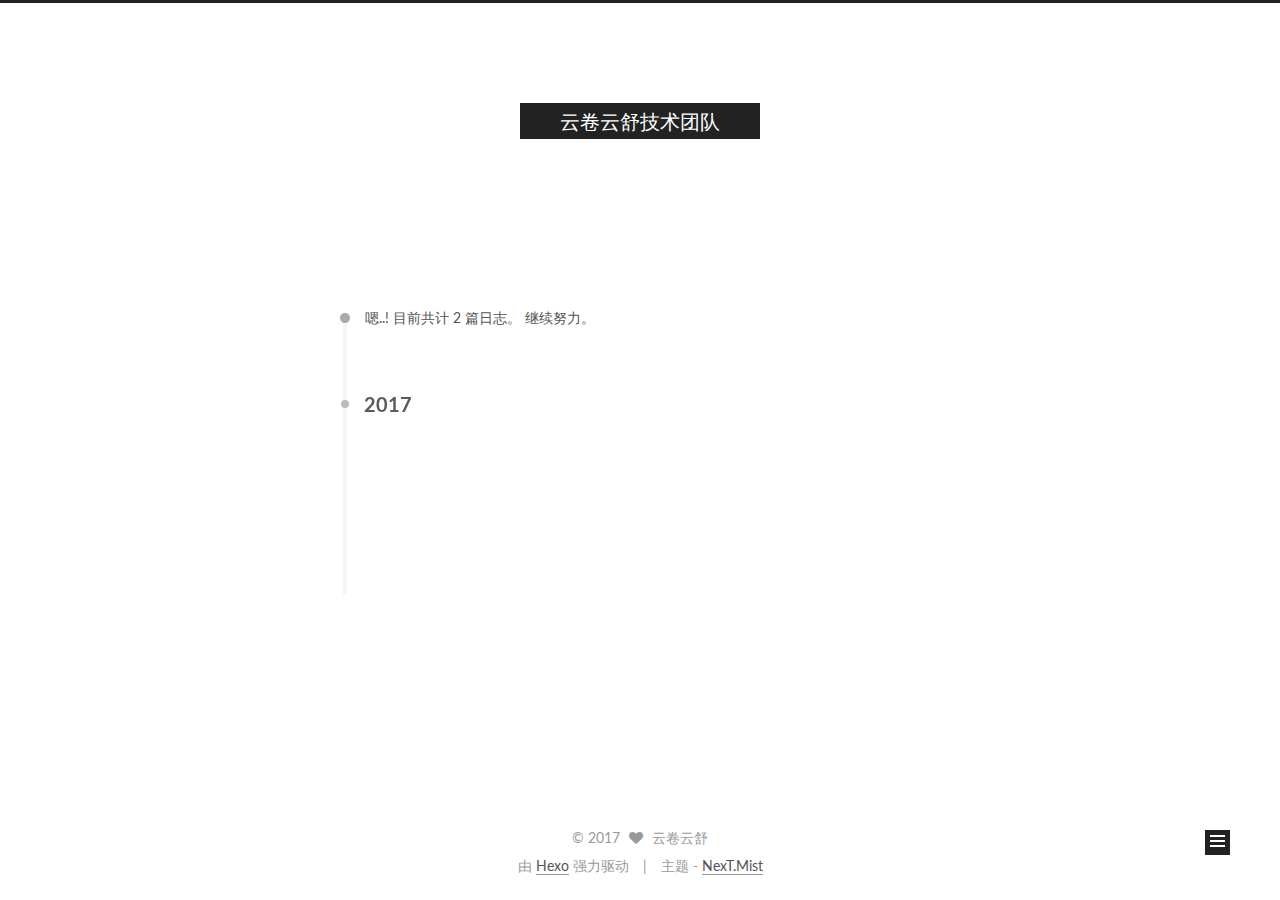
<file: archives/index.html>
<!doctype html>



  


<html class="theme-next mist use-motion" lang="zh-Hans">
<head>
  <meta charset="UTF-8"/>
<meta http-equiv="X-UA-Compatible" content="IE=edge" />
<meta name="viewport" content="width=device-width, initial-scale=1, maximum-scale=1"/>



<meta http-equiv="Cache-Control" content="no-transform" />
<meta http-equiv="Cache-Control" content="no-siteapp" />












  
  
  <link href="/lib/fancybox/source/jquery.fancybox.css?v=2.1.5" rel="stylesheet" type="text/css" />




  
  
  
  

  
    
    
  

  

  

  

  

  
    
    
    <link href="//fonts.googleapis.com/css?family=Lato:300,300italic,400,400italic,700,700italic&subset=latin,latin-ext" rel="stylesheet" type="text/css">
  






<link href="/lib/font-awesome/css/font-awesome.min.css?v=4.6.2" rel="stylesheet" type="text/css" />

<link href="/css/main.css?v=5.1.0" rel="stylesheet" type="text/css" />


  <meta name="keywords" content="Hexo, NexT" />








  <link rel="shortcut icon" type="image/x-icon" href="/favicon.ico?v=5.1.0" />






<meta property="og:type" content="website">
<meta property="og:title" content="云卷云舒技术团队">
<meta property="og:url" content="http://yoursite.com/archives/index.html">
<meta property="og:site_name" content="云卷云舒技术团队">
<meta name="twitter:card" content="summary">
<meta name="twitter:title" content="云卷云舒技术团队">



<script type="text/javascript" id="hexo.configurations">
  var NexT = window.NexT || {};
  var CONFIG = {
    root: '/',
    scheme: 'Mist',
    sidebar: {"position":"left","display":"post"},
    fancybox: true,
    motion: true,
    duoshuo: {
      userId: '0',
      author: '博主'
    },
    algolia: {
      applicationID: '',
      apiKey: '',
      indexName: '',
      hits: {"per_page":10},
      labels: {"input_placeholder":"Search for Posts","hits_empty":"We didn't find any results for the search: ${query}","hits_stats":"${hits} results found in ${time} ms"}
    }
  };
</script>



  <link rel="canonical" href="http://yoursite.com/archives/"/>





  <title> 归档 | 云卷云舒技术团队 </title>
</head>

<body itemscope itemtype="http://schema.org/WebPage" lang="zh-Hans">

  










  
  
    
  

  <div class="container one-collumn sidebar-position-left  page-archive  ">
    <div class="headband"></div>

    <header id="header" class="header" itemscope itemtype="http://schema.org/WPHeader">
      <div class="header-inner"><div class="site-meta ">
  

  <div class="custom-logo-site-title">
    <a href="/"  class="brand" rel="start">
      <span class="logo-line-before"><i></i></span>
      <span class="site-title">云卷云舒技术团队</span>
      <span class="logo-line-after"><i></i></span>
    </a>
  </div>
    
      <p class="site-subtitle"></p>
    
</div>

<div class="site-nav-toggle">
  <button>
    <span class="btn-bar"></span>
    <span class="btn-bar"></span>
    <span class="btn-bar"></span>
  </button>
</div>

<nav class="site-nav">
  

  
    <ul id="menu" class="menu">
      
        
        <li class="menu-item menu-item-home">
          <a href="/" rel="section">
            
              <i class="menu-item-icon fa fa-fw fa-home"></i> <br />
            
            首页
          </a>
        </li>
      
        
        <li class="menu-item menu-item-archives">
          <a href="/archives" rel="section">
            
              <i class="menu-item-icon fa fa-fw fa-archive"></i> <br />
            
            归档
          </a>
        </li>
      
        
        <li class="menu-item menu-item-tags">
          <a href="/tags" rel="section">
            
              <i class="menu-item-icon fa fa-fw fa-tags"></i> <br />
            
            标签
          </a>
        </li>
      

      
    </ul>
  

  
</nav>



 </div>
    </header>

    <main id="main" class="main">
      <div class="main-inner">
        <div class="content-wrap">
          <div id="content" class="content">
            

  <section id="posts" class="posts-collapse">
    <span class="archive-move-on"></span>

    <span class="archive-page-counter">
      
      
      
        
      
      嗯..! 目前共计 2 篇日志。 继续努力。
    </span>

    

      
      
      

      
        
        <div class="collection-title">
          <h2 class="archive-year motion-element" id="archive-year-2017">2017</h2>
        </div>
      
      

      

  <article class="post post-type-normal" itemscope itemtype="http://schema.org/Article">
    <header class="post-header">

      <h1 class="post-title">
        
            <a class="post-title-link" href="/2017/01/02/hexo-notes/" itemprop="url">
              
                <span itemprop="name">hexo-notes</span>
              
            </a>
        
      </h1>

      <div class="post-meta">
        <time class="post-time" itemprop="dateCreated"
              datetime="2017-01-02T22:56:38+08:00"
              content="2017-01-02" >
          01-02
        </time>
      </div>

    </header>
  </article>



    

      
      
      

      
      

      

  <article class="post post-type-normal" itemscope itemtype="http://schema.org/Article">
    <header class="post-header">

      <h1 class="post-title">
        
            <a class="post-title-link" href="/2017/01/02/hello-world/" itemprop="url">
              
                <span itemprop="name">Hello World</span>
              
            </a>
        
      </h1>

      <div class="post-meta">
        <time class="post-time" itemprop="dateCreated"
              datetime="2017-01-02T22:22:43+08:00"
              content="2017-01-02" >
          01-02
        </time>
      </div>

    </header>
  </article>



    

  </section>

  



          </div>
          


          

        </div>
        
          
  
  <div class="sidebar-toggle">
    <div class="sidebar-toggle-line-wrap">
      <span class="sidebar-toggle-line sidebar-toggle-line-first"></span>
      <span class="sidebar-toggle-line sidebar-toggle-line-middle"></span>
      <span class="sidebar-toggle-line sidebar-toggle-line-last"></span>
    </div>
  </div>

  <aside id="sidebar" class="sidebar">
    <div class="sidebar-inner">

      

      

      <section class="site-overview sidebar-panel sidebar-panel-active">
        <div class="site-author motion-element" itemprop="author" itemscope itemtype="http://schema.org/Person">
          <img class="site-author-image" itemprop="image"
               src="/images/avatar.gif"
               alt="云卷云舒" />
          <p class="site-author-name" itemprop="name">云卷云舒</p>
          <p class="site-description motion-element" itemprop="description"></p>
        </div>
        <nav class="site-state motion-element">
        
          
            <div class="site-state-item site-state-posts">
              <a href="/archives">
                <span class="site-state-item-count">2</span>
                <span class="site-state-item-name">日志</span>
              </a>
            </div>
          

          

          

        </nav>

        

        <div class="links-of-author motion-element">
          
        </div>

        
        

        
        

        


      </section>

      

    </div>
  </aside>


        
      </div>
    </main>

    <footer id="footer" class="footer">
      <div class="footer-inner">
        <div class="copyright" >
  
  &copy; 
  <span itemprop="copyrightYear">2017</span>
  <span class="with-love">
    <i class="fa fa-heart"></i>
  </span>
  <span class="author" itemprop="copyrightHolder">云卷云舒</span>
</div>


<div class="powered-by">
  由 <a class="theme-link" href="https://hexo.io">Hexo</a> 强力驱动
</div>

<div class="theme-info">
  主题 -
  <a class="theme-link" href="https://github.com/iissnan/hexo-theme-next">
    NexT.Mist
  </a>
</div>


        

        
      </div>
    </footer>

    <div class="back-to-top">
      <i class="fa fa-arrow-up"></i>
    </div>
  </div>

  

<script type="text/javascript">
  if (Object.prototype.toString.call(window.Promise) !== '[object Function]') {
    window.Promise = null;
  }
</script>









  



  
  <script type="text/javascript" src="/lib/jquery/index.js?v=2.1.3"></script>

  
  <script type="text/javascript" src="/lib/fastclick/lib/fastclick.min.js?v=1.0.6"></script>

  
  <script type="text/javascript" src="/lib/jquery_lazyload/jquery.lazyload.js?v=1.9.7"></script>

  
  <script type="text/javascript" src="/lib/velocity/velocity.min.js?v=1.2.1"></script>

  
  <script type="text/javascript" src="/lib/velocity/velocity.ui.min.js?v=1.2.1"></script>

  
  <script type="text/javascript" src="/lib/fancybox/source/jquery.fancybox.pack.js?v=2.1.5"></script>


  


  <script type="text/javascript" src="/js/src/utils.js?v=5.1.0"></script>

  <script type="text/javascript" src="/js/src/motion.js?v=5.1.0"></script>



  
  

  
  
    <script type="text/javascript" id="motion.page.archive">
      $('.archive-year').velocity('transition.slideLeftIn');
    </script>
  


  


  <script type="text/javascript" src="/js/src/bootstrap.js?v=5.1.0"></script>



  



  




	





  




  
  

  

  

  

  


</body>
</html>
</file>
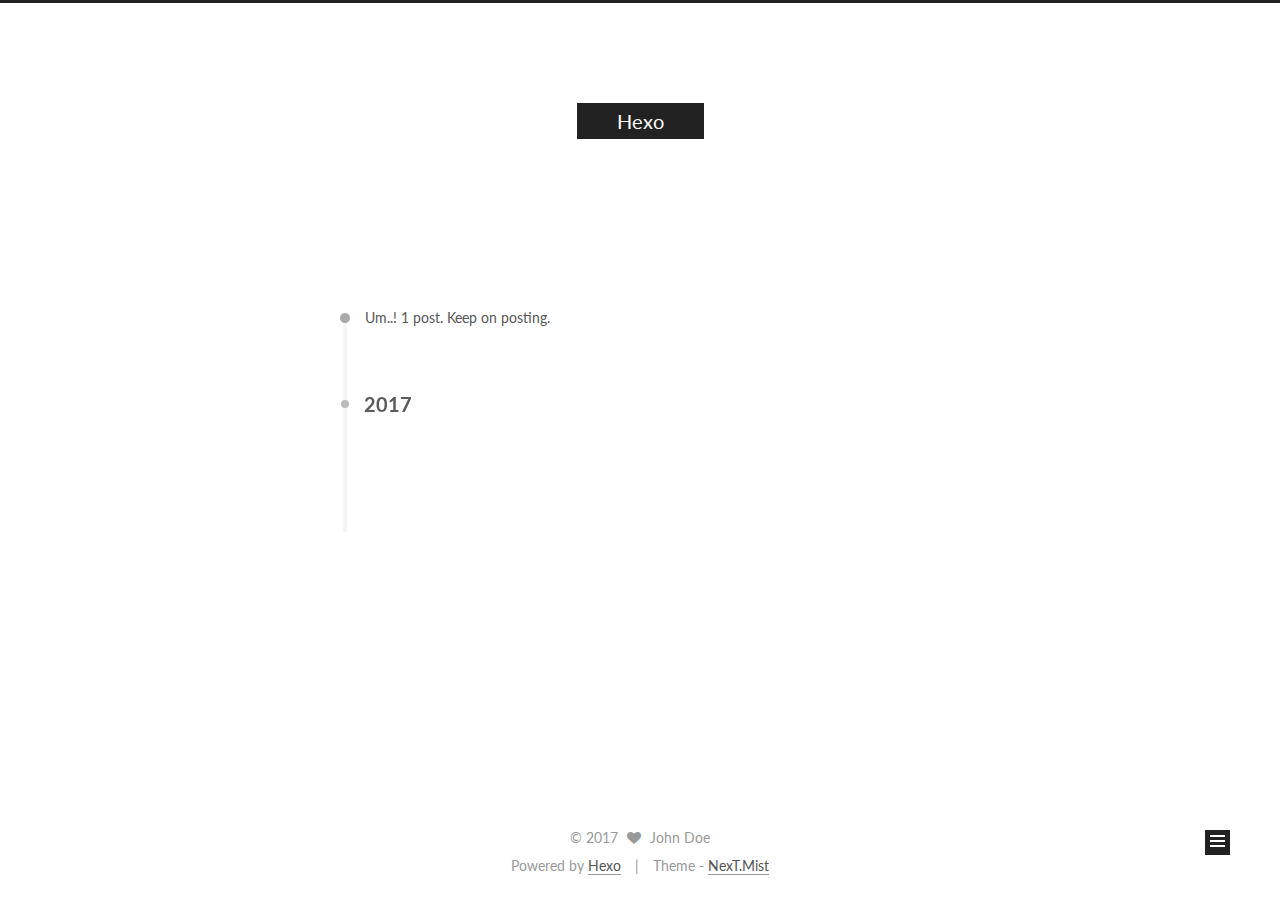
<file: archives/2017/index.html>
<!doctype html>



  


<html class="theme-next mist use-motion" lang="">
<head>
  <meta charset="UTF-8"/>
<meta http-equiv="X-UA-Compatible" content="IE=edge" />
<meta name="viewport" content="width=device-width, initial-scale=1, maximum-scale=1"/>



<meta http-equiv="Cache-Control" content="no-transform" />
<meta http-equiv="Cache-Control" content="no-siteapp" />












  
  
  <link href="/lib/fancybox/source/jquery.fancybox.css?v=2.1.5" rel="stylesheet" type="text/css" />




  
  
  
  

  
    
    
  

  

  

  

  

  
    
    
    <link href="//fonts.googleapis.com/css?family=Lato:300,300italic,400,400italic,700,700italic&subset=latin,latin-ext" rel="stylesheet" type="text/css">
  






<link href="/lib/font-awesome/css/font-awesome.min.css?v=4.6.2" rel="stylesheet" type="text/css" />

<link href="/css/main.css?v=5.1.0" rel="stylesheet" type="text/css" />


  <meta name="keywords" content="Hexo, NexT" />








  <link rel="shortcut icon" type="image/x-icon" href="/favicon.ico?v=5.1.0" />






<meta property="og:type" content="website">
<meta property="og:title" content="Hexo">
<meta property="og:url" content="http://yoursite.com/archives/2017/index.html">
<meta property="og:site_name" content="Hexo">
<meta name="twitter:card" content="summary">
<meta name="twitter:title" content="Hexo">



<script type="text/javascript" id="hexo.configurations">
  var NexT = window.NexT || {};
  var CONFIG = {
    root: '/',
    scheme: 'Mist',
    sidebar: {"position":"left","display":"post"},
    fancybox: true,
    motion: true,
    duoshuo: {
      userId: '0',
      author: 'Author'
    },
    algolia: {
      applicationID: '',
      apiKey: '',
      indexName: '',
      hits: {"per_page":10},
      labels: {"input_placeholder":"Search for Posts","hits_empty":"We didn't find any results for the search: ${query}","hits_stats":"${hits} results found in ${time} ms"}
    }
  };
</script>



  <link rel="canonical" href="http://yoursite.com/archives/2017/"/>





  <title> Archive | Hexo </title>
</head>

<body itemscope itemtype="http://schema.org/WebPage" lang="">

  










  
  
    
  

  <div class="container one-collumn sidebar-position-left  page-archive  ">
    <div class="headband"></div>

    <header id="header" class="header" itemscope itemtype="http://schema.org/WPHeader">
      <div class="header-inner"><div class="site-meta ">
  

  <div class="custom-logo-site-title">
    <a href="/"  class="brand" rel="start">
      <span class="logo-line-before"><i></i></span>
      <span class="site-title">Hexo</span>
      <span class="logo-line-after"><i></i></span>
    </a>
  </div>
    
      <p class="site-subtitle"></p>
    
</div>

<div class="site-nav-toggle">
  <button>
    <span class="btn-bar"></span>
    <span class="btn-bar"></span>
    <span class="btn-bar"></span>
  </button>
</div>

<nav class="site-nav">
  

  
    <ul id="menu" class="menu">
      
        
        <li class="menu-item menu-item-home">
          <a href="/" rel="section">
            
              <i class="menu-item-icon fa fa-fw fa-home"></i> <br />
            
            Home
          </a>
        </li>
      
        
        <li class="menu-item menu-item-archives">
          <a href="/archives" rel="section">
            
              <i class="menu-item-icon fa fa-fw fa-archive"></i> <br />
            
            Archives
          </a>
        </li>
      
        
        <li class="menu-item menu-item-tags">
          <a href="/tags" rel="section">
            
              <i class="menu-item-icon fa fa-fw fa-tags"></i> <br />
            
            Tags
          </a>
        </li>
      

      
    </ul>
  

  
</nav>



 </div>
    </header>

    <main id="main" class="main">
      <div class="main-inner">
        <div class="content-wrap">
          <div id="content" class="content">
            

  <section id="posts" class="posts-collapse">
    <span class="archive-move-on"></span>

    <span class="archive-page-counter">
      
      
      
        
      
      Um..! 1 post. Keep on posting.
    </span>

    

      
      
      

      
        
        <div class="collection-title">
          <h2 class="archive-year motion-element" id="archive-year-2017">2017</h2>
        </div>
      
      

      

  <article class="post post-type-normal" itemscope itemtype="http://schema.org/Article">
    <header class="post-header">

      <h1 class="post-title">
        
            <a class="post-title-link" href="/2017/01/02/hello-world/" itemprop="url">
              
                <span itemprop="name">Hello World</span>
              
            </a>
        
      </h1>

      <div class="post-meta">
        <time class="post-time" itemprop="dateCreated"
              datetime="2017-01-02T22:22:43+08:00"
              content="2017-01-02" >
          01-02
        </time>
      </div>

    </header>
  </article>



    

  </section>

  



          </div>
          


          

        </div>
        
          
  
  <div class="sidebar-toggle">
    <div class="sidebar-toggle-line-wrap">
      <span class="sidebar-toggle-line sidebar-toggle-line-first"></span>
      <span class="sidebar-toggle-line sidebar-toggle-line-middle"></span>
      <span class="sidebar-toggle-line sidebar-toggle-line-last"></span>
    </div>
  </div>

  <aside id="sidebar" class="sidebar">
    <div class="sidebar-inner">

      

      

      <section class="site-overview sidebar-panel sidebar-panel-active">
        <div class="site-author motion-element" itemprop="author" itemscope itemtype="http://schema.org/Person">
          <img class="site-author-image" itemprop="image"
               src="/images/avatar.gif"
               alt="John Doe" />
          <p class="site-author-name" itemprop="name">John Doe</p>
          <p class="site-description motion-element" itemprop="description"></p>
        </div>
        <nav class="site-state motion-element">
        
          
            <div class="site-state-item site-state-posts">
              <a href="/archives">
                <span class="site-state-item-count">1</span>
                <span class="site-state-item-name">posts</span>
              </a>
            </div>
          

          

          

        </nav>

        

        <div class="links-of-author motion-element">
          
        </div>

        
        

        
        

        


      </section>

      

    </div>
  </aside>


        
      </div>
    </main>

    <footer id="footer" class="footer">
      <div class="footer-inner">
        <div class="copyright" >
  
  &copy; 
  <span itemprop="copyrightYear">2017</span>
  <span class="with-love">
    <i class="fa fa-heart"></i>
  </span>
  <span class="author" itemprop="copyrightHolder">John Doe</span>
</div>


<div class="powered-by">
  Powered by <a class="theme-link" href="https://hexo.io">Hexo</a>
</div>

<div class="theme-info">
  Theme -
  <a class="theme-link" href="https://github.com/iissnan/hexo-theme-next">
    NexT.Mist
  </a>
</div>


        

        
      </div>
    </footer>

    <div class="back-to-top">
      <i class="fa fa-arrow-up"></i>
    </div>
  </div>

  

<script type="text/javascript">
  if (Object.prototype.toString.call(window.Promise) !== '[object Function]') {
    window.Promise = null;
  }
</script>









  



  
  <script type="text/javascript" src="/lib/jquery/index.js?v=2.1.3"></script>

  
  <script type="text/javascript" src="/lib/fastclick/lib/fastclick.min.js?v=1.0.6"></script>

  
  <script type="text/javascript" src="/lib/jquery_lazyload/jquery.lazyload.js?v=1.9.7"></script>

  
  <script type="text/javascript" src="/lib/velocity/velocity.min.js?v=1.2.1"></script>

  
  <script type="text/javascript" src="/lib/velocity/velocity.ui.min.js?v=1.2.1"></script>

  
  <script type="text/javascript" src="/lib/fancybox/source/jquery.fancybox.pack.js?v=2.1.5"></script>


  


  <script type="text/javascript" src="/js/src/utils.js?v=5.1.0"></script>

  <script type="text/javascript" src="/js/src/motion.js?v=5.1.0"></script>



  
  

  
  
    <script type="text/javascript" id="motion.page.archive">
      $('.archive-year').velocity('transition.slideLeftIn');
    </script>
  


  


  <script type="text/javascript" src="/js/src/bootstrap.js?v=5.1.0"></script>



  



  




	





  




  
  

  

  

  

  


</body>
</html>
</file>
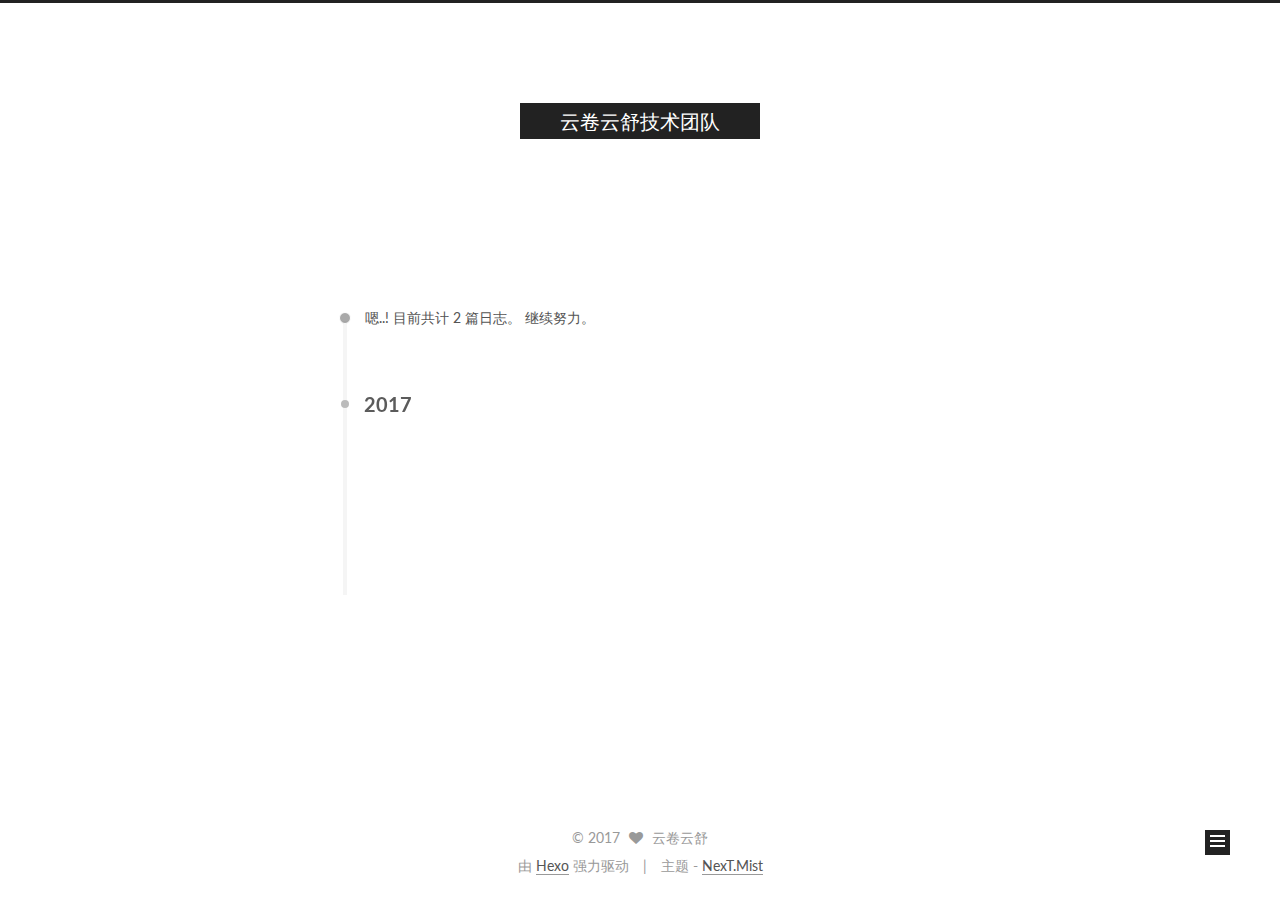
<file: archives/2017/01/index.html>
<!doctype html>



  


<html class="theme-next mist use-motion" lang="zh-Hans">
<head>
  <meta charset="UTF-8"/>
<meta http-equiv="X-UA-Compatible" content="IE=edge" />
<meta name="viewport" content="width=device-width, initial-scale=1, maximum-scale=1"/>



<meta http-equiv="Cache-Control" content="no-transform" />
<meta http-equiv="Cache-Control" content="no-siteapp" />












  
  
  <link href="/lib/fancybox/source/jquery.fancybox.css?v=2.1.5" rel="stylesheet" type="text/css" />




  
  
  
  

  
    
    
  

  

  

  

  

  
    
    
    <link href="//fonts.googleapis.com/css?family=Lato:300,300italic,400,400italic,700,700italic&subset=latin,latin-ext" rel="stylesheet" type="text/css">
  






<link href="/lib/font-awesome/css/font-awesome.min.css?v=4.6.2" rel="stylesheet" type="text/css" />

<link href="/css/main.css?v=5.1.0" rel="stylesheet" type="text/css" />


  <meta name="keywords" content="Hexo, NexT" />








  <link rel="shortcut icon" type="image/x-icon" href="/favicon.ico?v=5.1.0" />






<meta property="og:type" content="website">
<meta property="og:title" content="云卷云舒技术团队">
<meta property="og:url" content="http://yoursite.com/archives/2017/01/index.html">
<meta property="og:site_name" content="云卷云舒技术团队">
<meta name="twitter:card" content="summary">
<meta name="twitter:title" content="云卷云舒技术团队">



<script type="text/javascript" id="hexo.configurations">
  var NexT = window.NexT || {};
  var CONFIG = {
    root: '/',
    scheme: 'Mist',
    sidebar: {"position":"left","display":"post"},
    fancybox: true,
    motion: true,
    duoshuo: {
      userId: '0',
      author: '博主'
    },
    algolia: {
      applicationID: '',
      apiKey: '',
      indexName: '',
      hits: {"per_page":10},
      labels: {"input_placeholder":"Search for Posts","hits_empty":"We didn't find any results for the search: ${query}","hits_stats":"${hits} results found in ${time} ms"}
    }
  };
</script>



  <link rel="canonical" href="http://yoursite.com/archives/2017/01/"/>





  <title> 归档 | 云卷云舒技术团队 </title>
</head>

<body itemscope itemtype="http://schema.org/WebPage" lang="zh-Hans">

  










  
  
    
  

  <div class="container one-collumn sidebar-position-left  page-archive  ">
    <div class="headband"></div>

    <header id="header" class="header" itemscope itemtype="http://schema.org/WPHeader">
      <div class="header-inner"><div class="site-meta ">
  

  <div class="custom-logo-site-title">
    <a href="/"  class="brand" rel="start">
      <span class="logo-line-before"><i></i></span>
      <span class="site-title">云卷云舒技术团队</span>
      <span class="logo-line-after"><i></i></span>
    </a>
  </div>
    
      <p class="site-subtitle"></p>
    
</div>

<div class="site-nav-toggle">
  <button>
    <span class="btn-bar"></span>
    <span class="btn-bar"></span>
    <span class="btn-bar"></span>
  </button>
</div>

<nav class="site-nav">
  

  
    <ul id="menu" class="menu">
      
        
        <li class="menu-item menu-item-home">
          <a href="/" rel="section">
            
              <i class="menu-item-icon fa fa-fw fa-home"></i> <br />
            
            首页
          </a>
        </li>
      
        
        <li class="menu-item menu-item-archives">
          <a href="/archives" rel="section">
            
              <i class="menu-item-icon fa fa-fw fa-archive"></i> <br />
            
            归档
          </a>
        </li>
      
        
        <li class="menu-item menu-item-tags">
          <a href="/tags" rel="section">
            
              <i class="menu-item-icon fa fa-fw fa-tags"></i> <br />
            
            标签
          </a>
        </li>
      

      
    </ul>
  

  
</nav>



 </div>
    </header>

    <main id="main" class="main">
      <div class="main-inner">
        <div class="content-wrap">
          <div id="content" class="content">
            

  <section id="posts" class="posts-collapse">
    <span class="archive-move-on"></span>

    <span class="archive-page-counter">
      
      
      
        
      
      嗯..! 目前共计 2 篇日志。 继续努力。
    </span>

    

      
      
      

      
        
        <div class="collection-title">
          <h2 class="archive-year motion-element" id="archive-year-2017">2017</h2>
        </div>
      
      

      

  <article class="post post-type-normal" itemscope itemtype="http://schema.org/Article">
    <header class="post-header">

      <h1 class="post-title">
        
            <a class="post-title-link" href="/2017/01/02/hexo-notes/" itemprop="url">
              
                <span itemprop="name">hexo-notes</span>
              
            </a>
        
      </h1>

      <div class="post-meta">
        <time class="post-time" itemprop="dateCreated"
              datetime="2017-01-02T22:56:38+08:00"
              content="2017-01-02" >
          01-02
        </time>
      </div>

    </header>
  </article>



    

      
      
      

      
      

      

  <article class="post post-type-normal" itemscope itemtype="http://schema.org/Article">
    <header class="post-header">

      <h1 class="post-title">
        
            <a class="post-title-link" href="/2017/01/02/hello-world/" itemprop="url">
              
                <span itemprop="name">Hello World</span>
              
            </a>
        
      </h1>

      <div class="post-meta">
        <time class="post-time" itemprop="dateCreated"
              datetime="2017-01-02T22:22:43+08:00"
              content="2017-01-02" >
          01-02
        </time>
      </div>

    </header>
  </article>



    

  </section>

  



          </div>
          


          

        </div>
        
          
  
  <div class="sidebar-toggle">
    <div class="sidebar-toggle-line-wrap">
      <span class="sidebar-toggle-line sidebar-toggle-line-first"></span>
      <span class="sidebar-toggle-line sidebar-toggle-line-middle"></span>
      <span class="sidebar-toggle-line sidebar-toggle-line-last"></span>
    </div>
  </div>

  <aside id="sidebar" class="sidebar">
    <div class="sidebar-inner">

      

      

      <section class="site-overview sidebar-panel sidebar-panel-active">
        <div class="site-author motion-element" itemprop="author" itemscope itemtype="http://schema.org/Person">
          <img class="site-author-image" itemprop="image"
               src="/images/avatar.gif"
               alt="云卷云舒" />
          <p class="site-author-name" itemprop="name">云卷云舒</p>
          <p class="site-description motion-element" itemprop="description"></p>
        </div>
        <nav class="site-state motion-element">
        
          
            <div class="site-state-item site-state-posts">
              <a href="/archives">
                <span class="site-state-item-count">2</span>
                <span class="site-state-item-name">日志</span>
              </a>
            </div>
          

          

          

        </nav>

        

        <div class="links-of-author motion-element">
          
        </div>

        
        

        
        

        


      </section>

      

    </div>
  </aside>


        
      </div>
    </main>

    <footer id="footer" class="footer">
      <div class="footer-inner">
        <div class="copyright" >
  
  &copy; 
  <span itemprop="copyrightYear">2017</span>
  <span class="with-love">
    <i class="fa fa-heart"></i>
  </span>
  <span class="author" itemprop="copyrightHolder">云卷云舒</span>
</div>


<div class="powered-by">
  由 <a class="theme-link" href="https://hexo.io">Hexo</a> 强力驱动
</div>

<div class="theme-info">
  主题 -
  <a class="theme-link" href="https://github.com/iissnan/hexo-theme-next">
    NexT.Mist
  </a>
</div>


        

        
      </div>
    </footer>

    <div class="back-to-top">
      <i class="fa fa-arrow-up"></i>
    </div>
  </div>

  

<script type="text/javascript">
  if (Object.prototype.toString.call(window.Promise) !== '[object Function]') {
    window.Promise = null;
  }
</script>









  



  
  <script type="text/javascript" src="/lib/jquery/index.js?v=2.1.3"></script>

  
  <script type="text/javascript" src="/lib/fastclick/lib/fastclick.min.js?v=1.0.6"></script>

  
  <script type="text/javascript" src="/lib/jquery_lazyload/jquery.lazyload.js?v=1.9.7"></script>

  
  <script type="text/javascript" src="/lib/velocity/velocity.min.js?v=1.2.1"></script>

  
  <script type="text/javascript" src="/lib/velocity/velocity.ui.min.js?v=1.2.1"></script>

  
  <script type="text/javascript" src="/lib/fancybox/source/jquery.fancybox.pack.js?v=2.1.5"></script>


  


  <script type="text/javascript" src="/js/src/utils.js?v=5.1.0"></script>

  <script type="text/javascript" src="/js/src/motion.js?v=5.1.0"></script>



  
  

  
  
    <script type="text/javascript" id="motion.page.archive">
      $('.archive-year').velocity('transition.slideLeftIn');
    </script>
  


  


  <script type="text/javascript" src="/js/src/bootstrap.js?v=5.1.0"></script>



  



  




	





  




  
  

  

  

  

  


</body>
</html>
</file>
<file: css/main.css>
/* normalize.css v3.0.2 | MIT License | git.io/normalize */
html {
  font-family: sans-serif; /* 1 */
  -ms-text-size-adjust: 100%; /* 2 */
  -webkit-text-size-adjust: 100%; /* 2 */
}
body {
  margin: 0;
}
article,
aside,
details,
figcaption,
figure,
footer,
header,
hgroup,
main,
menu,
nav,
section,
summary {
  display: block;
}
audio,
canvas,
progress,
video {
  display: inline-block; /* 1 */
  vertical-align: baseline; /* 2 */
}
audio:not([controls]) {
  display: none;
  height: 0;
}
[hidden],
template {
  display: none;
}
a {
  background-color: transparent;
}
a:active,
a:hover {
  outline: 0;
}
abbr[title] {
  border-bottom: 1px dotted;
}
b,
strong {
  font-weight: bold;
}
dfn {
  font-style: italic;
}
h1 {
  font-size: 2em;
  margin: 0.67em 0;
}
mark {
  background: #ff0;
  color: #000;
}
small {
  font-size: 80%;
}
sub,
sup {
  font-size: 75%;
  line-height: 0;
  position: relative;
  vertical-align: baseline;
}
sup {
  top: -0.5em;
}
sub {
  bottom: -0.25em;
}
img {
  border: 0;
}
svg:not(:root) {
  overflow: hidden;
}
figure {
  margin: 1em 40px;
}
hr {
  -moz-box-sizing: content-box;
  box-sizing: content-box;
  height: 0;
}
pre {
  overflow: auto;
}
code,
kbd,
pre,
samp {
  font-family: monospace, monospace;
  font-size: 1em;
}
button,
input,
optgroup,
select,
textarea {
  color: inherit; /* 1 */
  font: inherit; /* 2 */
  margin: 0; /* 3 */
}
button {
  overflow: visible;
}
button,
select {
  text-transform: none;
}
button,
html input[type="button"],
input[type="reset"],
input[type="submit"] {
  -webkit-appearance: button; /* 2 */
  cursor: pointer; /* 3 */
}
button[disabled],
html input[disabled] {
  cursor: default;
}
button::-moz-focus-inner,
input::-moz-focus-inner {
  border: 0;
  padding: 0;
}
input {
  line-height: normal;
}
input[type="checkbox"],
input[type="radio"] {
  box-sizing: border-box; /* 1 */
  padding: 0; /* 2 */
}
input[type="number"]::-webkit-inner-spin-button,
input[type="number"]::-webkit-outer-spin-button {
  height: auto;
}
input[type="search"] {
  -webkit-appearance: textfield; /* 1 */
  -moz-box-sizing: content-box;
  -webkit-box-sizing: content-box; /* 2 */
  box-sizing: content-box;
}
input[type="search"]::-webkit-search-cancel-button,
input[type="search"]::-webkit-search-decoration {
  -webkit-appearance: none;
}
fieldset {
  border: 1px solid #c0c0c0;
  margin: 0 2px;
  padding: 0.35em 0.625em 0.75em;
}
legend {
  border: 0; /* 1 */
  padding: 0; /* 2 */
}
textarea {
  overflow: auto;
}
optgroup {
  font-weight: bold;
}
table {
  border-collapse: collapse;
  border-spacing: 0;
}
td,
th {
  padding: 0;
}
::selection {
  background: #262a30;
  color: #fff;
}
body {
  position: relative;
  font-family: 'Lato', "PingFang SC", "Microsoft YaHei", sans-serif;
  font-size: 14px;
  line-height: 2;
  color: #555;
  background: #fff;
}
@media (max-width: 767px) {
  body {
    padding-right: 0 !important;
  }
}
@media (min-width: 768px) and (max-width: 991px) {
  body {
    padding-right: 0 !important;
  }
}
@media (min-width: 1600px) {
  body {
    font-size: 16px;
  }
}
h1,
h2,
h3,
h4,
h5,
h6 {
  margin: 0;
  padding: 0;
  font-weight: bold;
  line-height: 1.5;
  font-family: 'Lato', "PingFang SC", "Microsoft YaHei", sans-serif;
}
h2,
h3,
h4,
h5,
h6 {
  margin: 20px 0 15px;
}
h1 {
  font-size: 22px;
}
@media (max-width: 767px) {
  h1 {
    font-size: 18px;
  }
}
h2 {
  font-size: 20px;
}
@media (max-width: 767px) {
  h2 {
    font-size: 16px;
  }
}
h3 {
  font-size: 18px;
}
@media (max-width: 767px) {
  h3 {
    font-size: 14px;
  }
}
h4 {
  font-size: 16px;
}
@media (max-width: 767px) {
  h4 {
    font-size: 12px;
  }
}
h5 {
  font-size: 14px;
}
@media (max-width: 767px) {
  h5 {
    font-size: 10px;
  }
}
h6 {
  font-size: 12px;
}
@media (max-width: 767px) {
  h6 {
    font-size: 8px;
  }
}
p {
  margin: 0 0 25px 0;
}
a {
  color: #555;
  text-decoration: none;
  border-bottom: 1px solid #999;
  word-wrap: break-word;
}
a:hover {
  color: #222;
  border-bottom-color: #222;
}
ul {
  list-style: none;
}
blockquote {
  margin: 0;
  padding: 0;
}
img {
  display: block;
  margin: auto;
  max-width: 100%;
  height: auto;
}
hr {
  margin: 40px 0;
  height: 3px;
  border: none;
  background-color: #ddd;
  background-image: repeating-linear-gradient(-45deg, #fff, #fff 4px, transparent 4px, transparent 8px);
}
blockquote {
  padding: 0 15px;
  color: #666;
  border-left: 4px solid #ddd;
}
blockquote cite::before {
  content: "-";
  padding: 0 5px;
}
dt {
  font-weight: 700;
}
dd {
  margin: 0;
  padding: 0;
}
.text-left {
  text-align: left;
}
.text-center {
  text-align: center;
}
.text-right {
  text-align: right;
}
.text-justify {
  text-align: justify;
}
.text-nowrap {
  white-space: nowrap;
}
.text-lowercase {
  text-transform: lowercase;
}
.text-uppercase {
  text-transform: uppercase;
}
.text-capitalize {
  text-transform: capitalize;
}
.center-block {
  display: block;
  margin-left: auto;
  margin-right: auto;
}
.clearfix:before,
.clearfix:after {
  content: " ";
  display: table;
}
.clearfix:after {
  clear: both;
}
.pullquote {
  width: 45%;
}
.pullquote.left {
  float: left;
  margin-left: 5px;
  margin-right: 10px;
}
.pullquote.right {
  float: right;
  margin-left: 10px;
  margin-right: 5px;
}
.affix.affix.affix {
  position: fixed;
}
.translation {
  margin-top: -20px;
  font-size: 14px;
  color: #999;
}
.scrollbar-measure {
  width: 100px;
  height: 100px;
  overflow: scroll;
  position: absolute;
  top: -9999px;
}
.use-motion .motion-element {
  opacity: 0;
}
#local-search-input {
  padding: 3px;
  border: none;
  text-indent: 14px;
  border-radius: 0;
  width: 140px;
  outline: none;
  border-bottom: 1px solid #999;
  background: inherit;
  opacity: 0.5;
}
#local-search-input:focus {
  opacity: 1;
}
.search-icon {
  position: absolute;
  top: 9px;
}
table {
  margin: 20px 0;
  width: 100%;
  border-collapse: collapse;
  border-spacing: 0;
  border: 1px solid #ddd;
  font-size: 14px;
  table-layout: fixed;
  word-wrap: break-all;
}
table>tbody>tr:nth-of-type(odd) {
  background-color: #f9f9f9;
}
table>tbody>tr:hover {
  background-color: #f5f5f5;
}
caption,
th,
td {
  padding: 8px;
  text-align: left;
  vertical-align: middle;
  font-weight: normal;
}
th,
td {
  border-bottom: 3px solid #ddd;
  border-right: 1px solid #eee;
}
th {
  padding-bottom: 10px;
  font-weight: 700;
}
td {
  border-bottom-width: 1px;
}
html,
body {
  height: 100%;
}
.container {
  position: relative;
  min-height: 100%;
}
.header-inner {
  margin: 0 auto;
  padding: 100px 0 70px;
  width: 700px;
}
@media (min-width: 1600px) {
  .container .header-inner {
    width: 900px;
  }
}
.main {
  padding-bottom: 150px;
}
.main-inner {
  margin: 0 auto;
  width: 700px;
}
@media (min-width: 1600px) {
  .container .main-inner {
    width: 900px;
  }
}
.footer {
  position: absolute;
  left: 0;
  bottom: 0;
  width: 100%;
  min-height: 50px;
}
.footer-inner {
  box-sizing: border-box;
  margin: 20px auto;
  width: 700px;
}
@media (min-width: 1600px) {
  .container .footer-inner {
    width: 900px;
  }
}
pre,
.highlight {
  overflow: auto;
  margin: 20px 0;
  padding: 0;
  font-size: 13px;
  color: #4d4d4c;
  background: #f7f7f7;
  line-height: 1.6;
}
pre,
code {
  font-family: consolas, Menlo, "PingFang SC", "Microsoft YaHei", monospace;
}
code {
  padding: 2px 4px;
  word-wrap: break-word;
  color: #4d4d4c;
  background: #f7f7f7;
  border-radius: 3px;
  font-size: 13px;
}
pre code {
  padding: 0;
  color: #4d4d4c;
  background: none;
  text-shadow: none;
}
.highlight {
  border-radius: 1px;
}
.highlight pre {
  border: none;
  margin: 0;
  padding: 10px 0;
}
.highlight table {
  margin: 0;
  width: auto;
  border: none;
}
.highlight td {
  border: none;
  padding: 0;
}
.highlight figcaption {
  font-size: 1em;
  color: #4d4d4c;
  line-height: 1em;
  margin-bottom: 1em;
}
.highlight figcaption:before,
.highlight figcaption:after {
  content: " ";
  display: table;
}
.highlight figcaption:after {
  clear: both;
}
.highlight figcaption a {
  float: right;
  color: #4d4d4c;
}
.highlight figcaption a:hover {
  border-bottom-color: #4d4d4c;
}
.highlight .gutter pre {
  padding-left: 10px;
  padding-right: 10px;
  color: #869194;
  text-align: right;
  background-color: #eff2f3;
}
.highlight .code pre {
  padding-left: 10px;
  padding-right: 10px;
  background-color: #f7f7f7;
}
.highlight .line {
  height: 20px;
}
.gutter {
  -webkit-user-select: none;
  -moz-user-select: none;
  -ms-user-select: none;
  user-select: none;
}
.gist table {
  width: auto;
}
.gist table td {
  border: none;
}
pre .deletion {
  background: #fdd;
}
pre .addition {
  background: #dfd;
}
pre .meta {
  color: #8959a8;
}
pre .comment {
  color: #8e908c;
}
pre .variable,
pre .attribute,
pre .tag,
pre .regexp,
pre .ruby .constant,
pre .xml .tag .title,
pre .xml .pi,
pre .xml .doctype,
pre .html .doctype,
pre .css .id,
pre .css .class,
pre .css .pseudo {
  color: #c82829;
}
pre .number,
pre .preprocessor,
pre .built_in,
pre .literal,
pre .params,
pre .constant,
pre .command {
  color: #f5871f;
}
pre .ruby .class .title,
pre .css .rules .attribute,
pre .string,
pre .value,
pre .inheritance,
pre .header,
pre .ruby .symbol,
pre .xml .cdata,
pre .special,
pre .number,
pre .formula {
  color: #718c00;
}
pre .title,
pre .css .hexcolor {
  color: #3e999f;
}
pre .function,
pre .python .decorator,
pre .python .title,
pre .ruby .function .title,
pre .ruby .title .keyword,
pre .perl .sub,
pre .javascript .title,
pre .coffeescript .title {
  color: #4271ae;
}
pre .keyword,
pre .javascript .function {
  color: #8959a8;
}
.full-image.full-image.full-image {
  border: none;
  max-width: 100%;
  width: auto;
  margin: 20px auto;
}
@media (min-width: 992px) {
  .full-image.full-image.full-image {
    max-width: none;
    width: 126%;
    margin: 0 -13%;
  }
}
.blockquote-center,
.page-home .post-type-quote blockquote,
.page-post-detail .post-type-quote blockquote {
  position: relative;
  margin: 40px 0;
  padding: 0;
  border-left: none;
  text-align: center;
}
.blockquote-center::before,
.page-home .post-type-quote blockquote::before,
.page-post-detail .post-type-quote blockquote::before,
.blockquote-center::after,
.page-home .post-type-quote blockquote::after,
.page-post-detail .post-type-quote blockquote::after {
  position: absolute;
  content: ' ';
  display: block;
  width: 100%;
  height: 24px;
  opacity: 0.2;
  background-repeat: no-repeat;
  background-position: 0 -6px;
  background-size: 22px 22px;
}
.blockquote-center::before,
.page-home .post-type-quote blockquote::before,
.page-post-detail .post-type-quote blockquote::before {
  top: -20px;
  background-image: url("../images/quote-l.svg");
  border-top: 1px solid #ccc;
}
.blockquote-center::after,
.page-home .post-type-quote blockquote::after,
.page-post-detail .post-type-quote blockquote::after {
  bottom: -20px;
  background-image: url("../images/quote-r.svg");
  border-bottom: 1px solid #ccc;
  background-position: 100% 8px;
}
.blockquote-center p,
.page-home .post-type-quote blockquote p,
.page-post-detail .post-type-quote blockquote p,
.blockquote-center div,
.page-home .post-type-quote blockquote div,
.page-post-detail .post-type-quote blockquote div {
  text-align: center;
}
.post .post-body .group-picture img {
  box-sizing: border-box;
  padding: 0 3px;
  border: none;
}
.post .group-picture-row {
  overflow: hidden;
  margin-top: 6px;
}
.post .group-picture-row:first-child {
  margin-top: 0;
}
.post .group-picture-column {
  float: left;
}
.page-post-detail .post-body .group-picture-column {
  float: none;
  margin-top: 10px;
  width: auto !important;
}
.page-post-detail .post-body .group-picture-column img {
  margin: 0 auto;
}
.page-archive .group-picture-container {
  overflow: hidden;
}
.page-archive .group-picture-row {
  float: left;
}
.page-archive .group-picture-row:first-child {
  margin-top: 6px;
}
.page-archive .group-picture-column {
  max-width: 150px;
  max-height: 150px;
}
.note {
  padding: 20px;
  margin: 20px 0;
  border: 1px solid #eee;
  border-left-width: 5px;
  border-radius: 3px;
}
.note h2,
.note h3,
.note h4,
.note h5,
.note h6 {
  margin-top: 0;
  margin-bottom: 5px;
}
.note p:last-child {
  margin-bottom: 0;
}
.note code {
  border-radius: 3px;
}
.note+.note {
  margin-top: -5px;
}
.default {
  border-left-color: #777;
}
.default h2,
.default h3,
.default h4,
.default h5,
.default h6 {
  color: #777;
}
.primary {
  border-left-color: #428bca;
}
.primary h2,
.primary h3,
.primary h4,
.primary h5,
.primary h6 {
  color: #428bca;
}
.success {
  border-left-color: #5cb85c;
}
.success h2,
.success h3,
.success h4,
.success h5,
.success h6 {
  color: #5cb85c;
}
.danger {
  border-left-color: #d9534f;
}
.danger h2,
.danger h3,
.danger h4,
.danger h5,
.danger h6 {
  color: #d9534f;
}
.warning {
  border-left-color: #f0ad4e;
}
.warning h2,
.warning h3,
.warning h4,
.warning h5,
.warning h6 {
  color: #f0ad4e;
}
.info {
  border-left-color: #5bc0de;
}
.info h2,
.info h3,
.info h4,
.info h5,
.info h6 {
  color: #5bc0de;
}
.btn {
  display: inline-block;
  padding: 0 20px;
  font-size: 14px;
  color: #fff;
  background: #222;
  border: 2px solid #222;
  text-decoration: none;
  border-radius: 0;
  transition-property: background-color;
  transition-duration: 0.2s;
  transition-timing-function: ease-in-out;
  transition-delay: 0s;
}
.btn:hover,
.post-more-link .btn:hover {
  border-color: #222;
  color: #222;
  background: #fff;
}
.btn-bar {
  display: block;
  width: 22px;
  height: 2px;
  background: #555;
  border-radius: 1px;
}
.btn-bar+.btn-bar {
  margin-top: 4px;
}
.pagination {
  margin: 120px 0 40px;
  text-align: center;
  border-top: 1px solid #eee;
}
.page-number-basic,
.pagination .prev,
.pagination .next,
.pagination .page-number,
.pagination .space {
  display: inline-block;
  position: relative;
  top: -1px;
  margin: 0 10px;
  padding: 0 10px;
  line-height: 30px;
}
@media (max-width: 767px) {
  .page-number-basic,
  .pagination .prev,
  .pagination .next,
  .pagination .page-number,
  .pagination .space {
    margin: 0 5px;
  }
}
.pagination .prev,
.pagination .next,
.pagination .page-number {
  border-bottom: 0;
  border-top: 1px solid #eee;
  transition-property: border-color;
  transition-duration: 0.2s;
  transition-timing-function: ease-in-out;
  transition-delay: 0s;
}
.pagination .prev:hover,
.pagination .next:hover,
.pagination .page-number:hover {
  border-top-color: #222;
}
.pagination .space {
  padding: 0;
  margin: 0;
}
.pagination .prev {
  margin-left: 0;
}
.pagination .next {
  margin-right: 0;
}
.pagination .page-number.current {
  color: #fff;
  background: #ccc;
  border-top-color: #ccc;
}
@media (max-width: 767px) {
  .pagination {
    border-top: none;
  }
  .pagination .prev,
  .pagination .next,
  .pagination .page-number {
    margin-bottom: 10px;
    border-top: 0;
    border-bottom: 1px solid #eee;
  }
  .pagination .prev:hover,
  .pagination .next:hover,
  .pagination .page-number:hover {
    border-bottom-color: #222;
  }
}
.comments {
  margin: 60px 20px 0;
}
.tag-cloud {
  text-align: center;
}
.tag-cloud a {
  display: inline-block;
  margin: 10px;
}
.back-to-top {
  box-sizing: border-box;
  position: fixed;
  bottom: -100px;
  right: 50px;
  z-index: 1050;
  padding: 0 6px;
  width: 25px;
  background: #222;
  font-size: 12px;
  opacity: 1;
  color: #fff;
  cursor: pointer;
  text-align: center;
  -webkit-transform: translateZ(0);
  transition-property: bottom;
  transition-duration: 0.2s;
  transition-timing-function: ease-in-out;
  transition-delay: 0s;
}
@media (max-width: 767px) {
  .back-to-top {
    display: none;
  }
}
@media (min-width: 768px) and (max-width: 991px) {
  .back-to-top {
    display: none;
  }
}
.back-to-top.back-to-top-on {
  bottom: 19px;
}
.header {
  background: #fff;
}
.header-inner {
  position: relative;
}
.headband {
  height: 3px;
  background: #222;
}
.site-meta {
  margin: 0;
  text-align: center;
}
@media (max-width: 767px) {
  .site-meta {
    text-align: center;
  }
}
.brand {
  position: relative;
  display: inline-block;
  padding: 0 40px;
  color: #fff;
  background: #222;
  border-bottom: none;
}
.brand:hover {
  color: #fff;
}
.logo {
  display: inline-block;
  margin-right: 5px;
  line-height: 36px;
  vertical-align: top;
}
.site-title {
  display: inline-block;
  vertical-align: top;
  line-height: 36px;
  font-size: 20px;
  font-weight: normal;
  font-family: 'Lato', "PingFang SC", "Microsoft YaHei", sans-serif;
}
.site-subtitle {
  margin-top: 10px;
  font-size: 13px;
  color: #999;
}
.use-motion .brand {
  opacity: 0;
}
.use-motion .logo,
.use-motion .site-title,
.use-motion .site-subtitle {
  opacity: 0;
  position: relative;
  top: -10px;
}
.site-nav-toggle {
  display: none;
  position: absolute;
  top: 10px;
  left: 10px;
}
@media (max-width: 767px) {
  .site-nav-toggle {
    display: block;
  }
}
.site-nav-toggle button {
  margin-top: 2px;
  padding: 9px 10px;
  background: transparent;
  border: none;
}
@media (max-width: 767px) {
  .site-nav {
    display: none;
    margin: 0 -10px;
    padding: 0 10px;
    clear: both;
    border-top: 1px solid #ddd;
  }
}
@media (min-width: 768px) and (max-width: 991px) {
  .site-nav {
    display: block !important;
  }
}
@media (min-width: 992px) {
  .site-nav {
    display: block !important;
  }
}
.menu {
  margin-top: 20px;
  padding-left: 0;
  text-align: center;
}
.menu .menu-item {
  display: inline-block;
  margin: 0 10px;
}
@media screen and (max-width: 767px) {
  .menu .menu-item {
    margin-top: 10px;
  }
}
.menu .menu-item a {
  display: block;
  font-size: 13px;
  text-transform: capitalize;
  line-height: inherit;
  border-bottom: 1px solid transparent;
  transition-property: border-color;
  transition-duration: 0.2s;
  transition-timing-function: ease-in-out;
  transition-delay: 0s;
}
.menu .menu-item a:hover {
  border-bottom-color: #222;
}
.menu .menu-item .fa {
  margin-right: 5px;
}
.use-motion .menu-item {
  opacity: 0;
}
.post-body {
  font-family: 'Lato', "PingFang SC", "Microsoft YaHei", sans-serif;
}
@media (max-width: 767px) {
  .post-body {
    word-break: break-word;
  }
}
.post-body .fancybox img {
  display: block !important;
  margin: 0 auto;
  cursor: pointer;
  cursor: zoom-in;
  cursor: -webkit-zoom-in;
}
.post-body .image-caption,
.post-body .figure .caption {
  margin: 10px auto 15px;
  text-align: center;
  font-size: 14px;
  color: #999;
  font-weight: bold;
  line-height: 1;
}
.post-sticky-flag {
  display: inline-block;
  font-size: 16px;
  -ms-transform: rotate(30deg);
  -webkit-transform: rotate(30deg);
  -moz-transform: rotate(30deg);
  -ms-transform: rotate(30deg);
  -o-transform: rotate(30deg);
  transform: rotate(30deg);
}
.posts-expand {
  padding-top: 40px;
}
@media (max-width: 767px) {
  .posts-expand {
    margin: 0 20px;
  }
  .post-body pre,
  .post-body .highlight {
    padding: 10px;
  }
  .post-body pre .gutter pre,
  .post-body .highlight .gutter pre {
    padding-right: 10px;
  }
}
@media (min-width: 992px) {
  .posts-expand .post-body {
    text-align: justify;
  }
}
.posts-expand .post-body h2,
.posts-expand .post-body h3,
.posts-expand .post-body h4,
.posts-expand .post-body h5,
.posts-expand .post-body h6 {
  padding-top: 10px;
}
.posts-expand .post-body h2 .header-anchor,
.posts-expand .post-body h3 .header-anchor,
.posts-expand .post-body h4 .header-anchor,
.posts-expand .post-body h5 .header-anchor,
.posts-expand .post-body h6 .header-anchor {
  float: right;
  margin-left: 10px;
  color: #ccc;
  border-bottom-style: none;
  visibility: hidden;
}
.posts-expand .post-body h2 .header-anchor:hover,
.posts-expand .post-body h3 .header-anchor:hover,
.posts-expand .post-body h4 .header-anchor:hover,
.posts-expand .post-body h5 .header-anchor:hover,
.posts-expand .post-body h6 .header-anchor:hover {
  color: inherit;
}
.posts-expand .post-body h2:hover .header-anchor,
.posts-expand .post-body h3:hover .header-anchor,
.posts-expand .post-body h4:hover .header-anchor,
.posts-expand .post-body h5:hover .header-anchor,
.posts-expand .post-body h6:hover .header-anchor {
  visibility: visible;
}
.posts-expand .post-body ul li {
  list-style: circle;
}
.posts-expand .post-body img {
  box-sizing: border-box;
  margin: auto;
  padding: 3px;
  border: 1px solid #ddd;
}
.posts-expand .fancybox img {
  margin: 0 auto;
}
@media (max-width: 767px) {
  .posts-collapse {
    margin: 0 20px;
  }
  .posts-collapse .post-title,
  .posts-collapse .post-meta {
    display: block;
    width: auto;
    text-align: left;
  }
}
.posts-collapse {
  position: relative;
  z-index: 1010;
  margin-left: 55px;
}
.posts-collapse::after {
  content: " ";
  position: absolute;
  top: 20px;
  left: 0;
  margin-left: -2px;
  width: 4px;
  height: 100%;
  background: #f5f5f5;
  z-index: -1;
}
@media (max-width: 767px) {
  .posts-collapse {
    margin: 0 20px;
  }
}
.posts-collapse .collection-title {
  position: relative;
  margin: 60px 0;
}
.posts-collapse .collection-title h2 {
  margin-left: 20px;
}
.posts-collapse .collection-title small {
  color: #bbb;
}
.posts-collapse .collection-title::before {
  content: " ";
  position: absolute;
  left: 0;
  top: 50%;
  margin-left: -4px;
  margin-top: -4px;
  width: 8px;
  height: 8px;
  background: #bbb;
  border-radius: 50%;
}
.posts-collapse .post {
  margin: 30px 0;
}
.posts-collapse .post-header {
  position: relative;
  transition-duration: 0.2s;
  transition-timing-function: ease-in-out;
  transition-delay: 0s;
  transition-property: border;
  border-bottom: 1px dashed #ccc;
}
.posts-collapse .post-header::before {
  content: " ";
  position: absolute;
  left: 0;
  top: 12px;
  width: 6px;
  height: 6px;
  margin-left: -4px;
  background: #bbb;
  border-radius: 50%;
  border: 1px solid #fff;
  transition-duration: 0.2s;
  transition-timing-function: ease-in-out;
  transition-delay: 0s;
  transition-property: background;
}
.posts-collapse .post-header:hover {
  border-bottom-color: #666;
}
.posts-collapse .post-header:hover::before {
  background: #222;
}
.posts-collapse .post-meta {
  position: absolute;
  font-size: 12px;
  left: 20px;
  top: 5px;
}
.posts-collapse .post-comments-count {
  display: none;
}
.posts-collapse .post-title {
  margin-left: 60px;
  font-size: 16px;
  font-weight: normal;
  line-height: inherit;
}
.posts-collapse .post-title::after {
  margin-left: 3px;
  opacity: 0.6;
}
.posts-collapse .post-title a {
  color: #666;
  border-bottom: none;
}
.page-home .post-type-quote .post-header,
.page-post-detail .post-type-quote .post-header,
.page-home .post-type-quote .post-tags,
.page-post-detail .post-type-quote .post-tags {
  display: none;
}
.posts-expand .post-title {
  font-size: 26px;
  text-align: center;
  word-break: break-word;
  font-weight: 400;
}
@media (max-width: 767px) {
  .posts-expand .post-title {
    font-size: 22px;
  }
}
.posts-expand .post-title-link {
  display: inline-block;
  position: relative;
  color: #555;
  border-bottom: none;
  line-height: 1.2;
  vertical-align: top;
}
.posts-expand .post-title-link::before {
  content: "";
  position: absolute;
  width: 100%;
  height: 2px;
  bottom: 0;
  left: 0;
  background-color: #000;
  visibility: hidden;
  -webkit-transform: scaleX(0);
  -moz-transform: scaleX(0);
  -ms-transform: scaleX(0);
  -o-transform: scaleX(0);
  transform: scaleX(0);
  transition-duration: 0.2s;
  transition-timing-function: ease-in-out;
  transition-delay: 0s;
}
.posts-expand .post-title-link:hover::before {
  visibility: visible;
  -webkit-transform: scaleX(1);
  -moz-transform: scaleX(1);
  -ms-transform: scaleX(1);
  -o-transform: scaleX(1);
  transform: scaleX(1);
}
.posts-expand .post-title-link .fa {
  font-size: 16px;
}
.posts-expand .post-meta {
  margin: 3px 0 60px 0;
  color: #999;
  font-family: 'Lato', "PingFang SC", "Microsoft YaHei", sans-serif;
  font-size: 12px;
  text-align: center;
}
.posts-expand .post-meta .post-category-list {
  display: inline-block;
  margin: 0;
  padding: 3px;
}
.posts-expand .post-meta .post-category-list-link {
  color: #999;
}
.posts-expand .post-meta .post-description {
  font-size: 14px;
  margin-top: 2px;
}
.post-meta-divider {
  margin: 0 0.5em;
}
.post-meta-item-icon {
  margin-right: 3px;
}
@media (min-width: 768px) and (max-width: 991px) {
  .post-meta-item-icon {
    display: inline-block;
  }
}
@media (max-width: 767px) {
  .post-meta-item-icon {
    display: inline-block;
  }
}
@media (min-width: 768px) and (max-width: 991px) {
  .post-meta-item-text {
    display: none;
  }
}
@media (max-width: 767px) {
  .post-meta-item-text {
    display: none;
  }
}
@media (max-width: 767px) {
  .posts-expand .post-comments-count {
    display: none;
  }
}
.post-more-link {
  margin-top: 50px;
}
.post-more-link .btn {
  color: #fff;
  font-size: 14px;
  background: #222;
  border-radius: 0;
  line-height: 2;
}
.posts-expand .post-tags {
  margin-top: 40px;
  text-align: center;
}
.posts-expand .post-tags a {
  display: inline-block;
  margin-right: 10px;
  font-size: 13px;
}
.post-nav {
  display: table;
  margin-top: 60px;
  width: 100%;
  border-top: 1px solid #eee;
}
.post-nav-divider {
  display: table-cell;
  width: 10%;
}
.post-nav-item {
  display: table-cell;
  padding: 10px 0 0 0;
  width: 45%;
  vertical-align: top;
}
.post-nav-item a {
  position: relative;
  display: block;
  line-height: 25px;
  font-size: 14px;
  color: #555;
  border-bottom: none;
}
.post-nav-item a:hover {
  color: #222;
  border-bottom: none;
}
.post-nav-item a:active {
  top: 2px;
}
.post-nav-item .fa {
  position: absolute;
  top: 8px;
  left: 0;
  font-size: 12px;
}
.post-nav-next a {
  padding-left: 15px;
}
.post-nav-prev {
  text-align: right;
}
.post-nav-prev a {
  padding-right: 15px;
}
.post-nav-prev .fa {
  right: 0;
  left: auto;
}
.posts-expand .post-eof {
  display: block;
  margin: 80px auto 60px;
  width: 8%;
  height: 1px;
  background: #ccc;
  text-align: center;
}
.post:last-child .post-eof.post-eof.post-eof {
  display: none;
}
.post-gallery {
  display: table;
  table-layout: fixed;
  width: 100%;
  border-collapse: separate;
}
.post-gallery-row {
  display: table-row;
}
.post-gallery .post-gallery-img {
  display: table-cell;
  text-align: center;
  vertical-align: middle;
  border: none;
}
.post-gallery .post-gallery-img img {
  max-width: 100%;
  max-height: 100%;
  border: none;
}
.fancybox-close,
.fancybox-close:hover {
  border: none;
}
.sidebar {
  position: fixed;
  right: 0;
  top: 0;
  bottom: 0;
  width: 0;
  z-index: 1040;
  box-shadow: inset 0 2px 6px #000;
  background: #222;
  -webkit-transform: translateZ(0);
}
.sidebar a {
  color: #999;
  border-bottom-color: #555;
}
.sidebar a:hover {
  color: #eee;
}
@media (min-width: 768px) and (max-width: 991px) {
  .sidebar {
    display: none !important;
  }
}
@media (max-width: 767px) {
  .sidebar {
    display: none !important;
  }
}
.sidebar-inner {
  position: relative;
  padding: 20px 10px;
  color: #999;
  text-align: center;
}
.sidebar-toggle {
  position: fixed;
  right: 50px;
  bottom: 45px;
  width: 15px;
  height: 15px;
  padding: 5px;
  background: #222;
  line-height: 0;
  z-index: 1050;
  cursor: pointer;
  -webkit-transform: translateZ(0);
}
@media (min-width: 768px) and (max-width: 991px) {
  .sidebar-toggle {
    display: none;
  }
}
@media (max-width: 767px) {
  .sidebar-toggle {
    display: none;
  }
}
.sidebar-toggle-line {
  position: relative;
  display: inline-block;
  vertical-align: top;
  height: 2px;
  width: 100%;
  background: #fff;
  margin-top: 3px;
}
.sidebar-toggle-line:first-child {
  margin-top: 0;
}
.site-author-image {
  display: block;
  margin: 0 auto;
  padding: 2px;
  max-width: 96px;
  height: auto;
  border: 2px solid #333;
}
.site-author-name {
  margin: 5px 0 0;
  text-align: center;
  color: #f5f5f5;
  font-weight: normal;
}
.site-description {
  margin-top: 5px;
  text-align: center;
  font-size: 14px;
  color: #999;
}
.site-state {
  overflow: hidden;
  line-height: 1.4;
  white-space: nowrap;
  text-align: center;
}
.site-state-item {
  display: inline-block;
  padding: 0 15px;
  border-left: 1px solid #333;
}
.site-state-item:first-child {
  border-left: none;
}
.site-state-item a {
  border-bottom: none;
}
.site-state-item-count {
  display: block;
  text-align: center;
  color: inherit;
  font-weight: 600;
  font-size: 18px;
}
.site-state-item-name {
  font-size: 13px;
  color: inherit;
}
.feed-link {
  margin-top: 20px;
}
.feed-link a {
  display: inline-block;
  padding: 0 15px;
  color: #fc6423;
  border: 1px solid #fc6423;
  border-radius: 4px;
}
.feed-link a i {
  color: #fc6423;
  font-size: 14px;
}
.feed-link a:hover {
  color: #fff;
  background: #fc6423;
}
.feed-link a:hover i {
  color: #fff;
}
.links-of-author {
  margin-top: 20px;
}
.links-of-author a {
  display: inline-block;
  vertical-align: middle;
  margin-right: 10px;
  margin-bottom: 10px;
  border-bottom-color: #555;
  font-size: 13px;
}
.links-of-author a:before {
  display: inline-block;
  vertical-align: middle;
  margin-right: 3px;
  content: " ";
  width: 4px;
  height: 4px;
  border-radius: 50%;
  background: #e211f7;
}
.links-of-blogroll {
  font-size: 13px;
}
.links-of-blogroll-title {
  margin-top: 20px;
  font-size: 14px;
  font-weight: 600;
}
.links-of-blogroll-list {
  margin: 0;
  padding: 0;
}
.links-of-blogroll-item {
  padding: 2px 10px;
}
.sidebar-nav {
  margin: 0 0 20px;
  padding-left: 0;
}
.sidebar-nav li {
  display: inline-block;
  cursor: pointer;
  border-bottom: 1px solid transparent;
  font-size: 14px;
  color: #555;
}
.sidebar-nav li:hover {
  color: #f5f5f5;
}
.page-post-detail .sidebar-nav-toc {
  padding: 0 5px;
}
.page-post-detail .sidebar-nav-overview {
  margin-left: 10px;
}
.sidebar-nav .sidebar-nav-active {
  color: #87daff;
  border-bottom-color: #87daff;
}
.sidebar-nav .sidebar-nav-active:hover {
  color: #87daff;
}
.sidebar-panel {
  display: none;
}
.sidebar-panel-active {
  display: block;
}
.post-toc-empty {
  font-size: 14px;
  color: #666;
}
.post-toc-wrap {
  overflow: hidden;
}
.post-toc {
  overflow: auto;
}
.post-toc ol {
  margin: 0;
  padding: 0 2px 5px 10px;
  text-align: left;
  list-style: none;
  font-size: 14px;
}
.post-toc ol > ol {
  padding-left: 0;
}
.post-toc ol a {
  transition-duration: 0.2s;
  transition-timing-function: ease-in-out;
  transition-delay: 0s;
  transition-property: all;
  color: #999;
  border-bottom-color: #555;
}
.post-toc ol a:hover {
  color: #ccc;
  border-bottom-color: #ccc;
}
.post-toc .nav-item {
  overflow: hidden;
  text-overflow: ellipsis;
  white-space: nowrap;
  line-height: 1.8;
}
.post-toc .nav .nav-child {
  display: none;
}
.post-toc .nav .active > .nav-child {
  display: block;
}
.post-toc .nav .active-current > .nav-child {
  display: block;
}
.post-toc .nav .active-current > .nav-child > .nav-item {
  display: block;
}
.post-toc .nav .active > a {
  color: #87daff;
  border-bottom-color: #87daff;
}
.post-toc .nav .active-current > a {
  color: #87daff;
}
.post-toc .nav .active-current > a:hover {
  color: #87daff;
}
.footer {
  font-size: 14px;
  color: #999;
}
.footer img {
  border: none;
}
.footer-inner {
  text-align: center;
}
.with-love {
  display: inline-block;
  margin: 0 5px;
}
.powered-by,
.theme-info {
  display: inline-block;
}
.powered-by {
  margin-right: 10px;
}
.powered-by::after {
  content: "|";
  padding-left: 10px;
}
.cc-license {
  margin-top: 10px;
  text-align: center;
}
.cc-license .cc-opacity {
  opacity: 0.7;
  border-bottom: none;
}
.cc-license .cc-opacity:hover {
  opacity: 0.9;
}
.cc-license img {
  display: inline-block;
}
.theme-next #ds-thread #ds-reset {
  color: #555;
}
.theme-next #ds-thread #ds-reset .ds-replybox {
  margin-bottom: 30px;
}
.theme-next #ds-thread #ds-reset .ds-replybox .ds-avatar,
.theme-next #ds-reset .ds-avatar img {
  box-shadow: none;
}
.theme-next #ds-thread #ds-reset .ds-textarea-wrapper {
  border-color: #c7d4e1;
  background: none;
  border-top-right-radius: 3px;
  border-top-left-radius: 3px;
}
.theme-next #ds-thread #ds-reset .ds-textarea-wrapper textarea {
  height: 60px;
}
.theme-next #ds-reset .ds-rounded-top {
  border-radius: 0;
}
.theme-next #ds-thread #ds-reset .ds-post-toolbar {
  box-sizing: border-box;
  border: 1px solid #c7d4e1;
  background: #f6f8fa;
}
.theme-next #ds-thread #ds-reset .ds-post-options {
  height: 40px;
  border: none;
  background: none;
}
.theme-next #ds-thread #ds-reset .ds-toolbar-buttons {
  top: 11px;
}
.theme-next #ds-thread #ds-reset .ds-sync {
  top: 5px;
}
.theme-next #ds-thread #ds-reset .ds-post-button {
  top: 4px;
  right: 5px;
  width: 90px;
  height: 30px;
  border: 1px solid #c5ced7;
  border-radius: 3px;
  background-image: linear-gradient(#fbfbfc, #f5f7f9);
  color: #60676d;
}
.theme-next #ds-thread #ds-reset .ds-post-button:hover {
  background-position: 0 -30px;
  color: #60676d;
}
.theme-next #ds-thread #ds-reset .ds-comments-info {
  padding: 10px 0;
}
.theme-next #ds-thread #ds-reset .ds-sort {
  display: none;
}
.theme-next #ds-thread #ds-reset li.ds-tab a.ds-current {
  border: none;
  background: #f6f8fa;
  color: #60676d;
}
.theme-next #ds-thread #ds-reset li.ds-tab a.ds-current:hover {
  background-color: #e9f0f7;
  color: #60676d;
}
.theme-next #ds-thread #ds-reset li.ds-tab a {
  border-radius: 2px;
  padding: 5px;
}
.theme-next #ds-thread #ds-reset .ds-login-buttons p {
  color: #999;
  line-height: 36px;
}
.theme-next #ds-thread #ds-reset .ds-login-buttons .ds-service-list li {
  height: 28px;
}
.theme-next #ds-thread #ds-reset .ds-service-list a {
  background: none;
  padding: 5px;
  border: 1px solid;
  border-radius: 3px;
  text-align: center;
}
.theme-next #ds-thread #ds-reset .ds-service-list a:hover {
  color: #fff;
  background: #666;
}
.theme-next #ds-thread #ds-reset .ds-service-list .ds-weibo {
  color: #fc9b00;
  border-color: #fc9b00;
}
.theme-next #ds-thread #ds-reset .ds-service-list .ds-weibo:hover {
  background: #fc9b00;
}
.theme-next #ds-thread #ds-reset .ds-service-list .ds-qq {
  color: #60a3ec;
  border-color: #60a3ec;
}
.theme-next #ds-thread #ds-reset .ds-service-list .ds-qq:hover {
  background: #60a3ec;
}
.theme-next #ds-thread #ds-reset .ds-service-list .ds-renren {
  color: #2e7ac4;
  border-color: #2e7ac4;
}
.theme-next #ds-thread #ds-reset .ds-service-list .ds-renren:hover {
  background: #2e7ac4;
}
.theme-next #ds-thread #ds-reset .ds-service-list .ds-douban {
  color: #37994c;
  border-color: #37994c;
}
.theme-next #ds-thread #ds-reset .ds-service-list .ds-douban:hover {
  background: #37994c;
}
.theme-next #ds-thread #ds-reset .ds-service-list .ds-kaixin {
  color: #fef20d;
  border-color: #fef20d;
}
.theme-next #ds-thread #ds-reset .ds-service-list .ds-kaixin:hover {
  background: #fef20d;
}
.theme-next #ds-thread #ds-reset .ds-service-list .ds-netease {
  color: #f00;
  border-color: #f00;
}
.theme-next #ds-thread #ds-reset .ds-service-list .ds-netease:hover {
  background: #f00;
}
.theme-next #ds-thread #ds-reset .ds-service-list .ds-sohu {
  color: #ffcb05;
  border-color: #ffcb05;
}
.theme-next #ds-thread #ds-reset .ds-service-list .ds-sohu:hover {
  background: #ffcb05;
}
.theme-next #ds-thread #ds-reset .ds-service-list .ds-baidu {
  color: #2831e0;
  border-color: #2831e0;
}
.theme-next #ds-thread #ds-reset .ds-service-list .ds-baidu:hover {
  background: #2831e0;
}
.theme-next #ds-thread #ds-reset .ds-service-list .ds-google {
  color: #166bec;
  border-color: #166bec;
}
.theme-next #ds-thread #ds-reset .ds-service-list .ds-google:hover {
  background: #166bec;
}
.theme-next #ds-thread #ds-reset .ds-service-list .ds-weixin {
  color: #00ce0d;
  border-color: #00ce0d;
}
.theme-next #ds-thread #ds-reset .ds-service-list .ds-weixin:hover {
  background: #00ce0d;
}
.theme-next #ds-thread #ds-reset .ds-service-list .ds-more-services {
  border: none;
}
.theme-next #ds-thread #ds-reset .ds-service-list .ds-more-services:hover {
  background: none;
}
.theme-next #ds-reset .duoshuo-ua-admin {
  display: inline-block;
  color: #f00;
}
.theme-next #ds-reset .duoshuo-ua-platform,
.theme-next #ds-reset .duoshuo-ua-browser {
  color: #ccc;
}
.theme-next #ds-reset .duoshuo-ua-platform .fa,
.theme-next #ds-reset .duoshuo-ua-browser .fa {
  display: inline-block;
  margin-right: 3px;
}
.theme-next #ds-reset .duoshuo-ua-separator {
  display: inline-block;
  margin-left: 5px;
}
.theme-next .this_ua {
  background-color: #ccc !important;
  border-radius: 4px;
  padding: 0 5px !important;
  margin: 1px 1px !important;
  border: 1px solid #bbb !important;
  color: #fff;
  display: inline-block !important;
}
.theme-next .this_ua.admin {
  background-color: #d9534f !important;
  border-color: #d9534f !important;
}
.theme-next .this_ua.platform.iOS,
.theme-next .this_ua.platform.Mac,
.theme-next .this_ua.platform.Windows {
  background-color: #39b3d7 !important;
  border-color: #46b8da !important;
}
.theme-next .this_ua.platform.Linux {
  background-color: #3a3a3a !important;
  border-color: #1f1f1f !important;
}
.theme-next .this_ua.platform.Android {
  background-color: #00c47d !important;
  border-color: #01b171 !important;
}
.theme-next .this_ua.browser.Mobile,
.theme-next .this_ua.browser.Chrome {
  background-color: #5cb85c !important;
  border-color: #4cae4c !important;
}
.theme-next .this_ua.browser.Firefox {
  background-color: #f0ad4e !important;
  border-color: #eea236 !important;
}
.theme-next .this_ua.browser.Maxthon,
.theme-next .this_ua.browser.IE {
  background-color: #428bca !important;
  border-color: #357ebd !important;
}
.theme-next .this_ua.browser.baidu,
.theme-next .this_ua.browser.UCBrowser,
.theme-next .this_ua.browser.Opera {
  background-color: #d9534f !important;
  border-color: #d43f3a !important;
}
.theme-next .this_ua.browser.Android,
.theme-next .this_ua.browser.QQBrowser {
  background-color: #78ace9 !important;
  border-color: #4cae4c !important;
}
.cloud-tie-wrapper img {
  display: inline-block;
}
.cloud-tie-wrapper .total-txt {
  font-size: 1em !important;
}
.cloud-tie-join-count .join-count {
  color: #555 !important;
  font-size: inherit !important;
  margin: 0 !important;
}
.post-spread {
  margin-top: 20px;
  text-align: center;
}
.jiathis_style {
  display: inline-block;
}
.jiathis_style a {
  border: none;
}
.post-spread {
  margin-top: 20px;
  text-align: center;
}
.bdshare-slide-button-box a {
  border: none;
}
.bdsharebuttonbox {
  display: inline-block;
}
.bdsharebuttonbox a {
  border: none;
}
ul.search-result-list {
  padding-left: 0px;
  margin: 0px 5px 0px 8px;
}
p.search-result {
  border-bottom: 1px dashed #ccc;
  padding: 5px 0;
}
a.search-result-title {
  font-weight: bold;
}
a.search-result {
  border-bottom: transparent;
  display: block;
  white-space: nowrap;
  overflow: hidden;
  text-overflow: ellipsis;
}
.search-keyword {
  border-bottom: 1px dashed #f00;
  font-size: 14px;
  font-weight: bold;
  color: #f00;
}
#local-search-result {
  height: 88%;
  overflow: auto;
}
.popup {
  display: none;
  position: fixed;
  top: 10%;
  left: 50%;
  width: 700px;
  height: 80%;
  margin-left: -350px;
  padding: 3px 0 0 10px;
  background: #fff;
  color: #333;
  z-index: 9999;
  border-radius: 5px;
}
@media (max-width: 767px) {
  .popup {
    padding: 3px;
    top: 0;
    left: 0;
    margin: 0;
    width: 100%;
    height: 100%;
    border-radius: 0px;
  }
}
.popoverlay {
  position: fixed;
  width: 100%;
  height: 100%;
  top: 0px;
  left: 0px;
  z-index: 2080;
  background-color: rgba(0,0,0,0.3);
}
#local-search-input {
  margin-bottom: 10px;
  padding: 10px;
  width: 97%;
  font-size: 18px;
}
.popup .fa-search {
  padding-top: 8px;
}
.popup-btn-close {
  position: absolute;
  top: 6px;
  right: 14px;
  color: #4ebd79;
  font-size: 14px;
  font-weight: bold;
  text-transform: uppercase;
  cursor: pointer;
}
#no-result {
  position: absolute;
  left: 44%;
  top: 42%;
  color: #ccc;
}
.site-uv,
.site-pv,
.page-pv {
  display: inline-block;
}
.site-uv .busuanzi-value,
.site-pv .busuanzi-value,
.page-pv .busuanzi-value {
  margin: 0 5px;
}
.site-uv {
  margin-right: 10px;
}
.site-uv::after {
  content: "|";
  padding-left: 10px;
}
.use-motion .post {
  opacity: 0;
}
.page-archive .archive-page-counter {
  position: relative;
  top: 3px;
  left: 20px;
}
@media (max-width: 767px) {
  .page-archive .archive-page-counter {
    top: 5px;
  }
}
.page-archive .posts-collapse .archive-move-on {
  position: absolute;
  top: 11px;
  left: 0;
  margin-left: -6px;
  width: 10px;
  height: 10px;
  opacity: 0.5;
  background: #555;
  border: 1px solid #fff;
  border-radius: 50%;
}
.category-all-page .category-all-title {
  text-align: center;
}
.category-all-page .category-all {
  margin-top: 20px;
}
.category-all-page .category-list {
  margin: 0;
  padding: 0;
  list-style: none;
}
.category-all-page .category-list-item {
  margin: 5px 10px;
}
.category-all-page .category-list-count {
  color: #bbb;
}
.category-all-page .category-list-count:before {
  display: inline;
  content: " (";
}
.category-all-page .category-list-count:after {
  display: inline;
  content: ") ";
}
.category-all-page .category-list-child {
  padding-left: 10px;
}
#schedule ul#event-list {
  padding-left: 30px;
}
#schedule ul#event-list hr {
  margin: 20px 0 45px 0 !important;
  background: #222;
}
#schedule ul#event-list hr:after {
  display: inline-block;
  content: 'NOW';
  background: #222;
  color: #fff;
  font-weight: bold;
  text-align: right;
  padding: 0 5px;
}
#schedule ul#event-list li.event {
  margin: 20px 0px;
  background: #f9f9f9;
  padding-left: 10px;
  min-height: 40px;
}
#schedule ul#event-list li.event h2.event-summary {
  margin: 0;
  padding-bottom: 3px;
}
#schedule ul#event-list li.event h2.event-summary:before {
  display: inline-block;
  font-family: FontAwesome;
  font-size: 8px;
  content: '\f111';
  vertical-align: middle;
  margin-right: 25px;
  color: #bbb;
}
#schedule ul#event-list li.event span.event-relative-time {
  display: inline-block;
  font-size: 12px;
  font-weight: 400;
  padding-left: 12px;
  color: #bbb;
}
#schedule ul#event-list li.event span.event-details {
  display: block;
  color: #bbb;
  margin-left: 56px;
  padding-top: 3px;
  padding-bottom: 6px;
  text-indent: -24px;
  line-height: 18px;
}
#schedule ul#event-list li.event span.event-details:before {
  text-indent: 0;
  display: inline-block;
  width: 14px;
  font-family: FontAwesome;
  text-align: center;
  margin-right: 9px;
  color: #bbb;
}
#schedule ul#event-list li.event span.event-details.event-location:before {
  content: '\f041';
}
#schedule ul#event-list li.event span.event-details.event-duration:before {
  content: '\f017';
}
#schedule ul#event-list li.event-past {
  background: #fcfcfc;
}
#schedule ul#event-list li.event-past > * {
  opacity: 0.6;
}
#schedule ul#event-list li.event-past h2.event-summary {
  color: #bbb;
}
#schedule ul#event-list li.event-past h2.event-summary:before {
  color: #dfdfdf;
}
#schedule ul#event-list li.event-now {
  background: #222;
  color: #fff;
  padding: 15px 0 15px 10px;
}
#schedule ul#event-list li.event-now h2.event-summary:before {
  -webkit-transform: scale(1.2);
  -moz-transform: scale(1.2);
  -ms-transform: scale(1.2);
  -o-transform: scale(1.2);
  transform: scale(1.2);
  color: #fff;
  animation: dot-flash 1s alternate infinite ease-in-out;
}
#schedule ul#event-list li.event-now * {
  color: #fff !important;
}
@-moz-keyframes dot-flash {
  from {
    opacity: 1;
    -webkit-transform: scale(1.1);
    -moz-transform: scale(1.1);
    -ms-transform: scale(1.1);
    -o-transform: scale(1.1);
    transform: scale(1.1);
  }
  to {
    opacity: 0;
    -webkit-transform: scale(1);
    -moz-transform: scale(1);
    -ms-transform: scale(1);
    -o-transform: scale(1);
    transform: scale(1);
  }
}
@-webkit-keyframes dot-flash {
  from {
    opacity: 1;
    -webkit-transform: scale(1.1);
    -moz-transform: scale(1.1);
    -ms-transform: scale(1.1);
    -o-transform: scale(1.1);
    transform: scale(1.1);
  }
  to {
    opacity: 0;
    -webkit-transform: scale(1);
    -moz-transform: scale(1);
    -ms-transform: scale(1);
    -o-transform: scale(1);
    transform: scale(1);
  }
}
@-o-keyframes dot-flash {
  from {
    opacity: 1;
    -webkit-transform: scale(1.1);
    -moz-transform: scale(1.1);
    -ms-transform: scale(1.1);
    -o-transform: scale(1.1);
    transform: scale(1.1);
  }
  to {
    opacity: 0;
    -webkit-transform: scale(1);
    -moz-transform: scale(1);
    -ms-transform: scale(1);
    -o-transform: scale(1);
    transform: scale(1);
  }
}
@keyframes dot-flash {
  from {
    opacity: 1;
    -webkit-transform: scale(1.1);
    -moz-transform: scale(1.1);
    -ms-transform: scale(1.1);
    -o-transform: scale(1.1);
    transform: scale(1.1);
  }
  to {
    opacity: 0;
    -webkit-transform: scale(1);
    -moz-transform: scale(1);
    -ms-transform: scale(1);
    -o-transform: scale(1);
    transform: scale(1);
  }
}
.page-post-detail .sidebar-toggle-line {
  background: #87daff;
}
.page-post-detail .comments {
  overflow: hidden;
}
@media (max-width: 767px) {
  .header-inner,
  .container .main-inner,
  .footer-inner {
    width: auto;
  }
}
embed {
  display: block;
  margin: 0px auto 25px auto;
}
.custom-logo .site-meta-headline {
  text-align: center;
}
.custom-logo .brand {
  background: none;
}
.custom-logo .site-title {
  margin: 10px auto 0;
  font-size: 24px;
  color: #222;
}
.custom-logo .site-title a {
  border: none;
}
.custom-logo-image {
  margin: 0 auto;
  padding: 5px;
  max-width: 150px;
  background: #fff;
}
@media (max-width: 767px) {
  .site-nav {
    position: absolute;
    left: 0;
    top: 52px;
    margin: 0;
    width: 100%;
    padding: 0;
    background: #fff;
    border-bottom: 1px solid #ddd;
    z-index: 1;
  }
}
@media (max-width: 767px) {
  .menu {
    text-align: left;
  }
}
@media (max-width: 767px) {
  .menu .menu-item {
    display: block;
    margin: 0 10px;
    vertical-align: top;
  }
}
@media (max-width: 767px) {
  .menu .menu-item br {
    display: none;
  }
}
@media (max-width: 767px) {
  .menu .menu-item a {
    padding: 5px 10px;
  }
}
.menu .menu-item .fa {
  margin-right: 0;
}
.site-search form {
  display: none;
}
.links-of-blogroll-inline .links-of-blogroll-item {
  display: inline-block;
}
</file>
